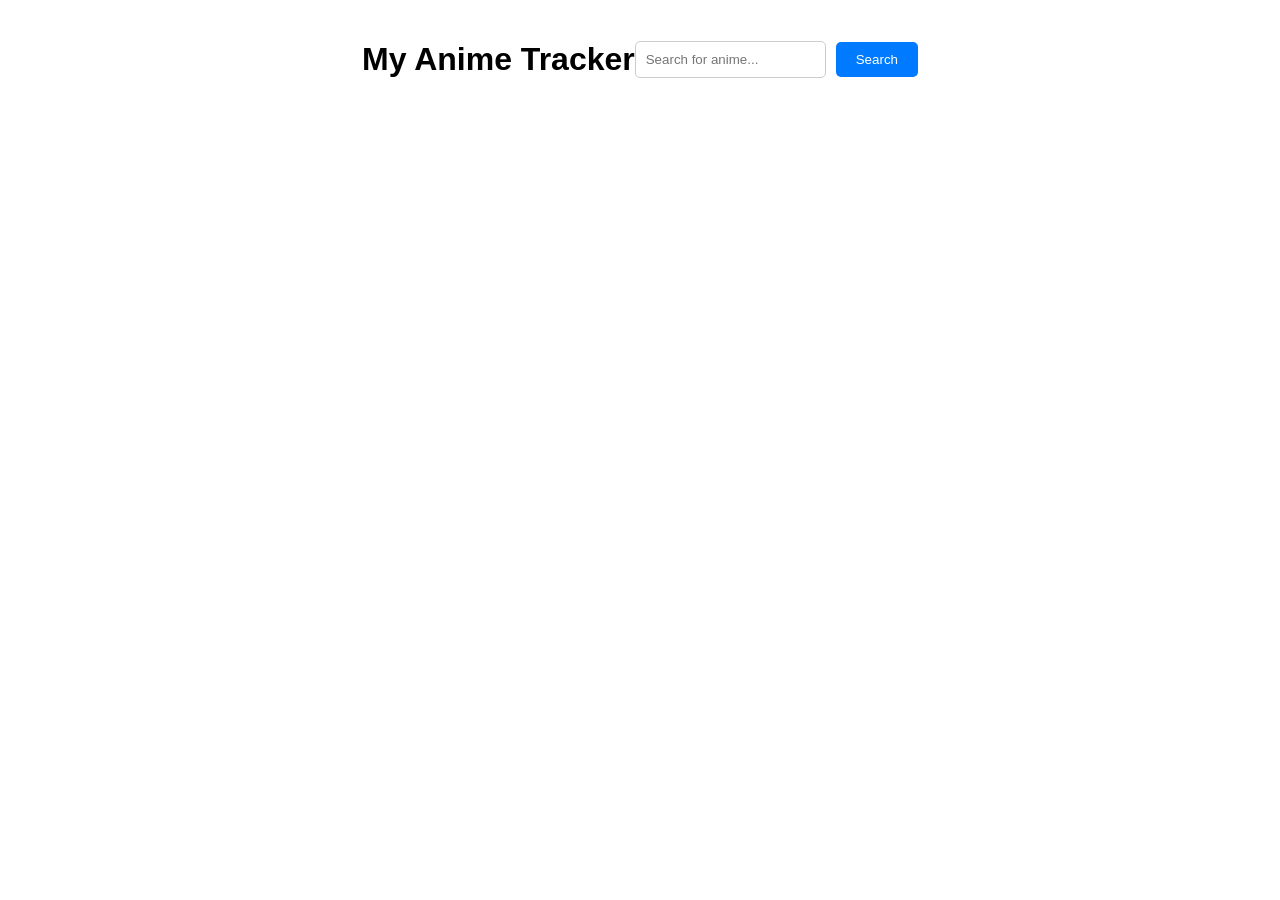
<file: index.html>
<!DOCTYPE html>
<html lang="en">
<head>
    <meta charset="UTF-8">
    <meta name="viewport" content="width=device-width, initial-scale=1.0">
    <title>Anime Tracker</title>
    <link rel="stylesheet" href="styles.css">
</head>
<body>
    <header>
        <h1>My Anime Tracker</h1>
        <input type="text" id="search-box" placeholder="Search for anime...">
        <button id="search-button">Search</button>
    </header>

    <main>
        <section id="search-results">
            <h2>Search Results</h2>
            <div class="anime-list" id="search-results-list">
                </div>
        </section>

        <section id="my-list">
            <h2>My Anime List</h2>
            <div class="anime-list" id="my-anime-list">
                </div>
        </section>
    </main>

    <script src="script.js"></script>
</body>
</html>
</file>
<file: styles.css>
body {
    font-family: sans-serif;
    margin: 0;
    padding: 20px;
}

header {
    display: flex;
    align-items: center;
    justify-content: center;
    margin-bottom: 20px;
}

#search-box {
    padding: 10px;
    margin-right: 10px;
    border: 1px solid #ccc;
    border-radius: 5px;
}

#search-button {
    padding: 10px 20px;
    background-color: #007bff;
    color: #fff;
    border: none;
    border-radius: 5px;
    cursor: pointer;
}

h2 {
    margin-top: 30px;
}

.anime-list {
    display: grid;
    grid-template-columns: repeat(auto-fit, minmax(250px, 1fr));
    gap: 20px;
}

.anime-card {
    border: 1px solid #ccc;
    border-radius: 5px;
    padding: 15px;
    box-shadow: 2px 2px 5px rgba(0, 0, 0, 0.1);
}

.anime-card img {
    max-width: 100%;
    height: auto;
}

.anime-title {
    font-weight: bold;
    margin-top: 10px;
}

.add-button {
    margin-top: 10px;
    padding: 5px 10px;
    background-color: #4CAF50;
    color: white;
    border: none;
    border-radius: 5px;
    cursor: pointer;
}

.remove-button {
    margin-top: 10px;
    padding: 5px 10px;
    background-color: #d9534f;
    color: white;
    border: none;
    border-radius: 5px;
    cursor: pointer;
}

.hidden{
    display: none;
}
</file>
